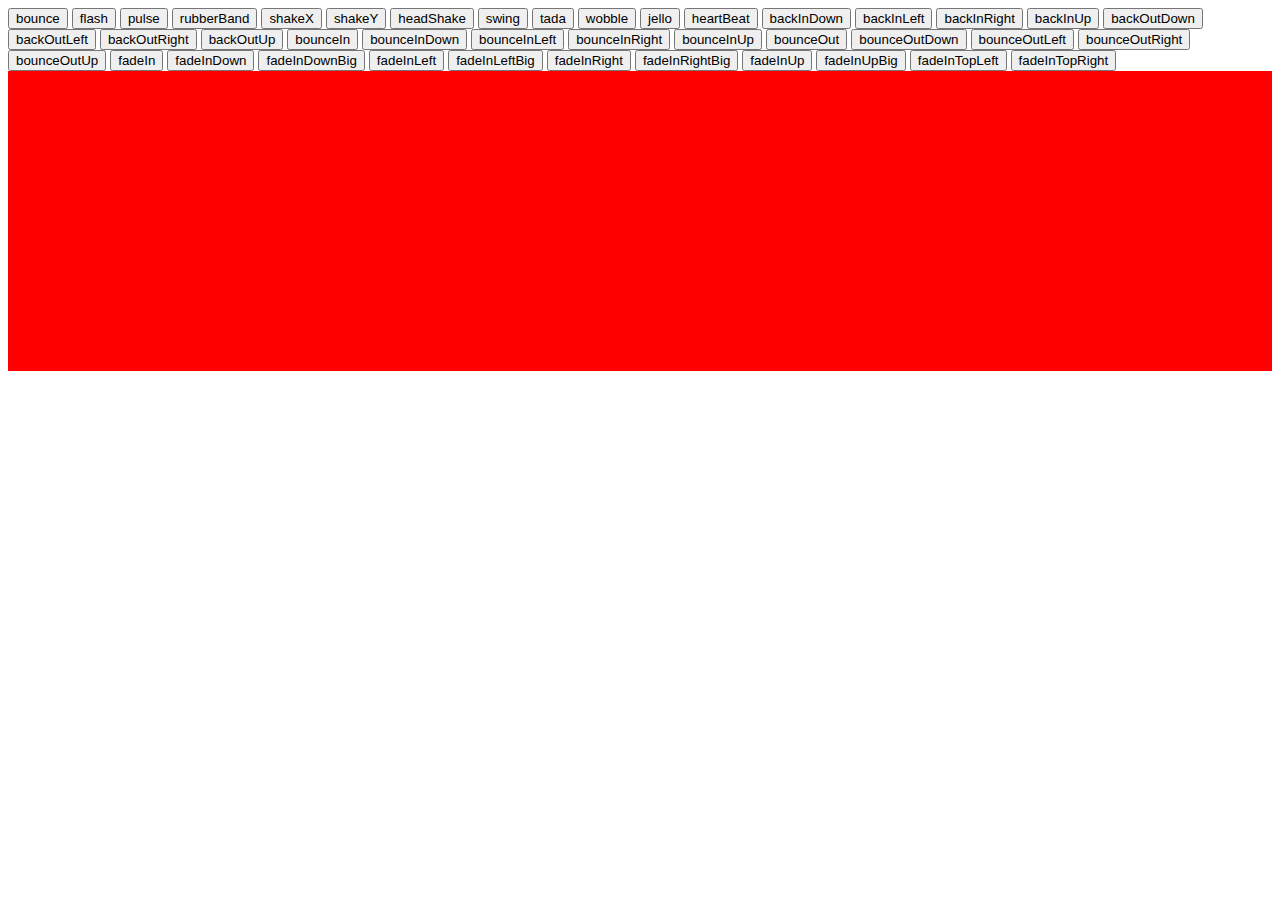
<file: A7/Index.html>
<!doctype html>
<html>
  <head>
      <script src="https://ajax.googleapis.com/ajax/libs/jquery/3.5.1/jquery.min.js"></script>
      <link rel="stylesheet" href="https://cdnjs.cloudflare.com/ajax/libs/animate.css/4.1.1/animate.min.css" integrity="sha512-c42qTSw/wPZ3/5LBzD+Bw5f7bSF2oxou6wEb+I/lqeaKV5FDIfMvvRp772y4jcJLKuGUOpbJMdg/BTl50fJYAw==" crossorigin="anonymous" />
  </head>
  <body>
    <button onclick='addAnimation(event)'>bounce</button>
    <button onclick='addAnimation(event)'>flash</button>
    <button onclick='addAnimation(event)'>pulse</button>
    <button onclick='addAnimation(event)'>rubberBand</button>
    <button onclick='addAnimation(event)'>shakeX</button>
    <button onclick='addAnimation(event)'>shakeY</button>
    <button onclick='addAnimation(event)'>headShake</button>
    <button onclick='addAnimation(event)'>swing</button>
    <button onclick='addAnimation(event)'>tada</button>
    <button onclick='addAnimation(event)'>wobble</button>
    <button onclick='addAnimation(event)'>jello</button>
    <button onclick='addAnimation(event)'>heartBeat</button>
    <button onclick='addAnimation(event)'>backInDown</button>
    <button onclick='addAnimation(event)'>backInLeft</button>
    <button onclick='addAnimation(event)'>backInRight</button>
    <button onclick='addAnimation(event)'>backInUp</button>
    <button onclick='addAnimation(event)'>backOutDown</button>
    <button onclick='addAnimation(event)'>backOutLeft</button>
    <button onclick='addAnimation(event)'>backOutRight</button>
    <button onclick='addAnimation(event)'>backOutUp</button>
    <button onclick='addAnimation(event)'>bounceIn</button>
    <button onclick='addAnimation(event)'>bounceInDown</button>
    <button onclick='addAnimation(event)'>bounceInLeft</button>
    <button onclick='addAnimation(event)'>bounceInRight</button>
    <button onclick='addAnimation(event)'>bounceInUp</button>
    <button onclick='addAnimation(event)'>bounceOut</button>
    <button onclick='addAnimation(event)'>bounceOutDown</button>
    <button onclick='addAnimation(event)'>bounceOutLeft</button>
    <button onclick='addAnimation(event)'>bounceOutRight</button>
    <button onclick='addAnimation(event)'>bounceOutUp</button>
    <button onclick='addAnimation(event)'>fadeIn</button>
    <button onclick='addAnimation(event)'>fadeInDown</button>
    <button onclick='addAnimation(event)'>fadeInDownBig</button>
    <button onclick='addAnimation(event)'>fadeInLeft</button>
    <button onclick='addAnimation(event)'>fadeInLeftBig</button>
    <button onclick='addAnimation(event)'>fadeInRight</button>
    <button onclick='addAnimation(event)'>fadeInRightBig</button>
    <button onclick='addAnimation(event)'>fadeInUp</button>
    <button onclick='addAnimation(event)'>fadeInUpBig</button>
    <button onclick='addAnimation(event)'>fadeInTopLeft</button>
    <button onclick='addAnimation(event)'>fadeInTopRight</button>
    <div id='theDiv'>
    </div>
  </body>
  <style>
    #theDiv{
      width: 100%;
      height: 300px;
      background:red;
    }
  </style>
  <script>
    function addAnimation(e){
    var aName = e.target.innerHTML;
    alert(aName);
    $("#theDiv").removeClass();
    $("#theDiv").addClass("animate__animated animate__" + aName)
  }
  </script>
<html>
</file>
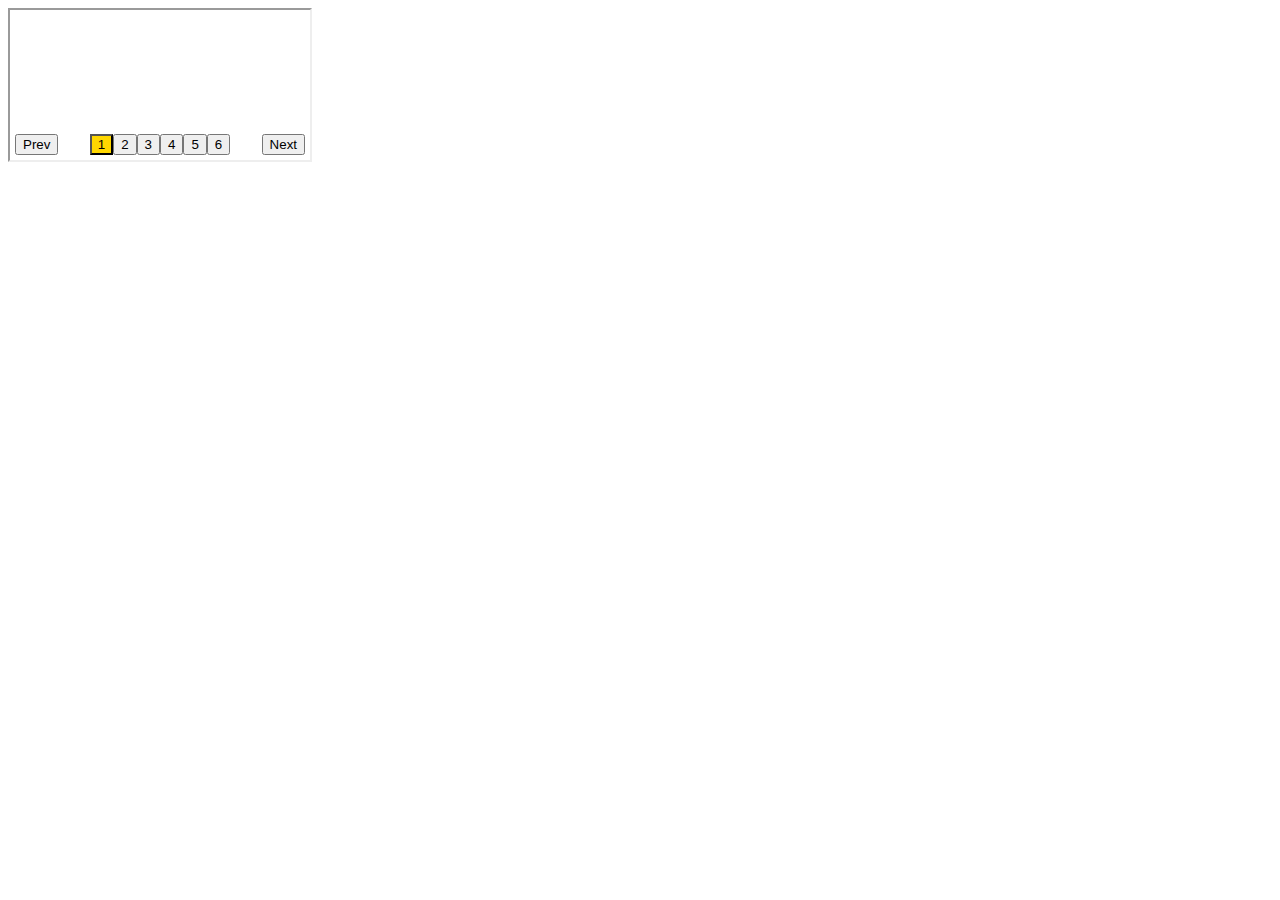
<file: A6/Embed.html>
<!doctype html>
<html>
<head>
  </head>
  <body>
    <iframe src='./index.html#https://upload.wikimedia.org/wikipedia/commons/thumb/3/3b/Rose_Robin_1_-_Woodford.jpg/900px-Rose_Robin_1_-_Woodford.jpg,https://upload.wikimedia.org/wikipedia/commons/thumb/1/1f/Oxyura_australis_male_2_-_Penrith.jpg/900px-Oxyura_australis_male_2_-_Penrith.jpg,https://upload.wikimedia.org/wikipedia/commons/thumb/2/27/Black_skimmer_%28Rynchops_niger%29_in_flight.jpg/1090px-Black_skimmer_%28Rynchops_niger%29_in_flight.jpg,https://upload.wikimedia.org/wikipedia/commons/thumb/7/71/Black-headed_weaver_%28Ploceus_cucullatus_bohndorffi%29_male_nest_building.jpg/900px-Black-headed_weaver_%28Ploceus_cucullatus_bohndorffi%29_male_nest_building.jpg,https://upload.wikimedia.org/wikipedia/commons/thumb/5/50/Green-crowned_brilliant_%28Heliodoxa_jacula_henryi%29_female.jpg/600px-Green-crowned_brilliant_%28Heliodoxa_jacula_henryi%29_female.jpg,https://upload.wikimedia.org/wikipedia/commons/thumb/0/02/Brown-headed_Honeyeater_-_Patchewollock.jpg/900px-Brown-headed_Honeyeater_-_Patchewollock.jpg'></iframe>
    </body>
</html>
</file>
